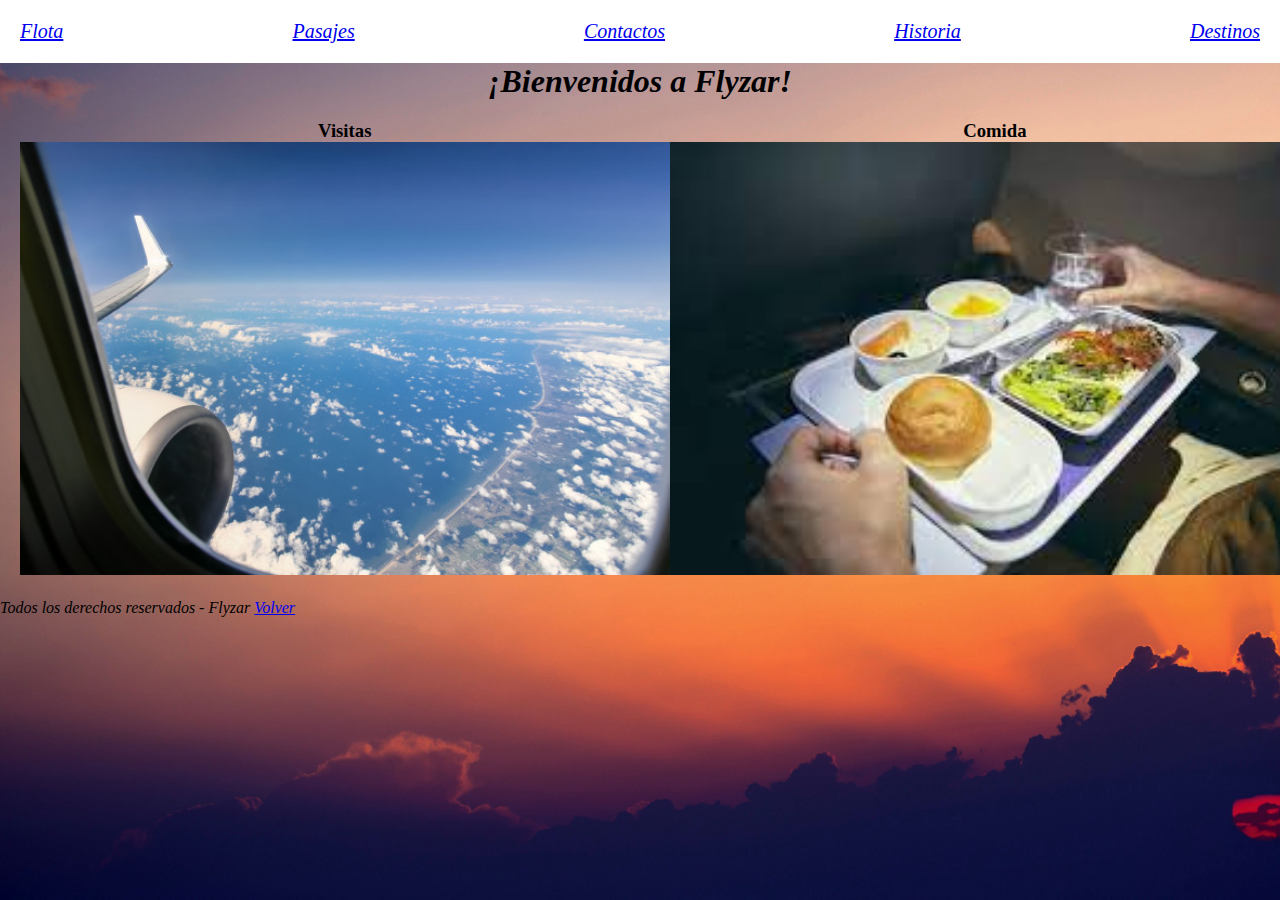
<file: trabajo html/index.html>
<!DOCTYPE html>
<html lang="en">

<head>
    <meta charset="UTF-8">
    <meta http-equiv="X-UA-Compatible" content="IE=edge">
    <meta name="viewport" content="width=device-width, initial-scale=1.0">

    <!-- CSS -->
    <link rel="stylesheet" href="css/style.css">
    <title>Flyzar</title>
</head>

<body>
    <nav>
        <ul   class="barra">
            <li>
                <a  href="flota.html">Flota</a>
            </li>
            <li>
                <a  href="pasajes.html">Pasajes</a>
            </li>
            <li>
                <a  href="contactos.html">Contactos</a>
            </li>
            <li>
                <a  href="historia.html">Historia</a>
            </li>
            <li>
                <a  href="destinos.html">Destinos</a>
            </li>
        </ul>
    </nav>
    <h1 class="titulo">¡Bienvenidos a Flyzar!</h1>

   
<main   class="cuerpo"   >

<div>    <h3>Visitas</h3>    <img src="../trabajo html/images/vista.jpg" alt="">        </div>
<div>    <h3>Comida</h3>    <img src="images/comida.jfif" alt="">        </div>
<div>                </div>
<div>               </div>


</main>

    <footer>
        <p class="parrafo">Todos los derechos reservados - Flyzar <a href="index.html">Volver</a></p>
    </footer>

</body>








</html>
</file>
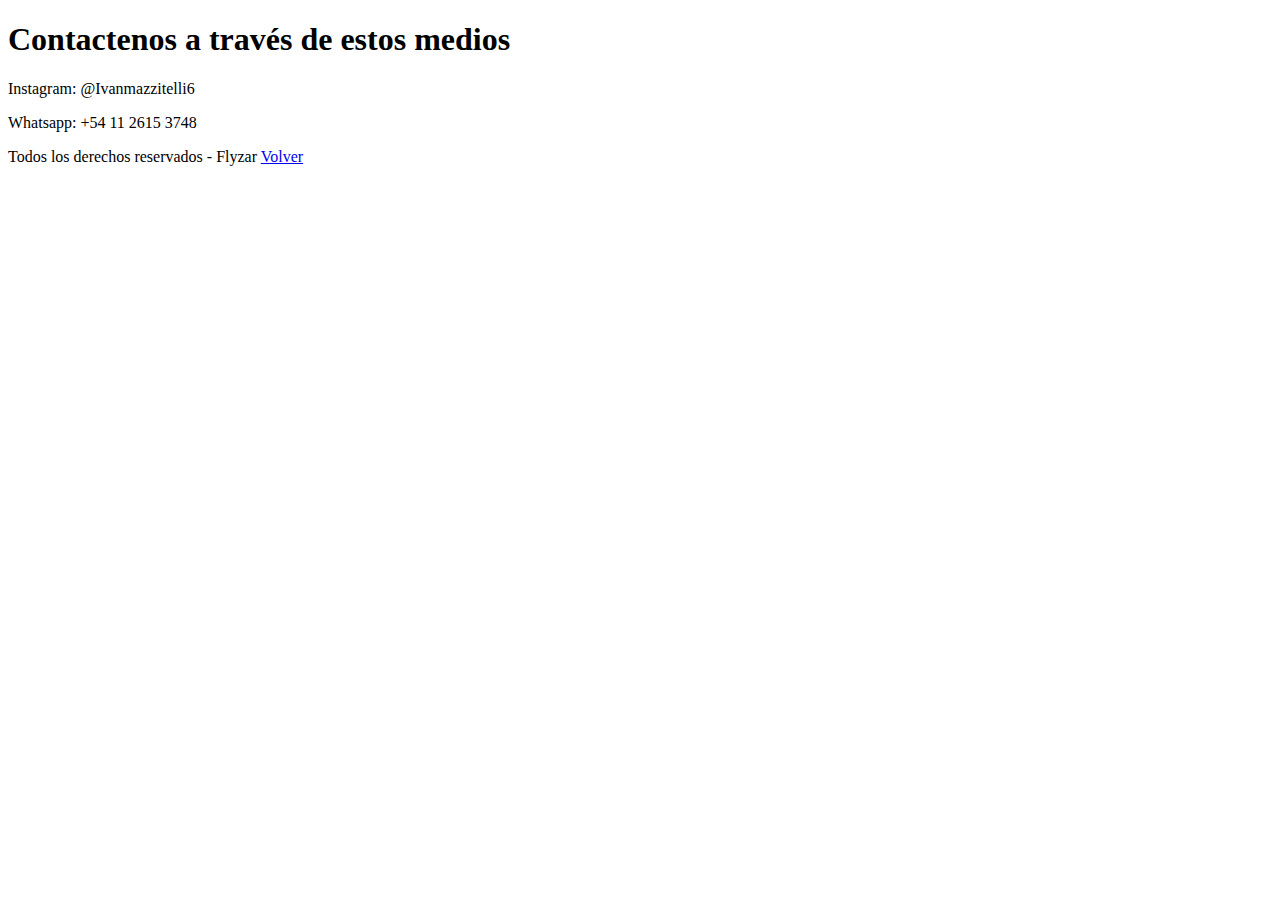
<file: trabajo html/contactos.html>
<!DOCTYPE html>
<html lang="en">
<head>
    <meta charset="UTF-8">
    <meta http-equiv="X-UA-Compatible" content="IE=edge">
    <meta name="viewport" content="width=device-width, initial-scale=1.0">
    <title>Flyzar</title>
</head>
<body>
    <h1>
        Contactenos a través de estos medios
    </h1>

    <p>
        Instagram: @Ivanmazzitelli6
    </p>

    <p>
        Whatsapp: +54 11 2615 3748
    </p>



    <footer>
        <p>Todos los derechos reservados - Flyzar <a href="index.html">Volver</a></p>
    </footer>
</body>
</html>
</file>
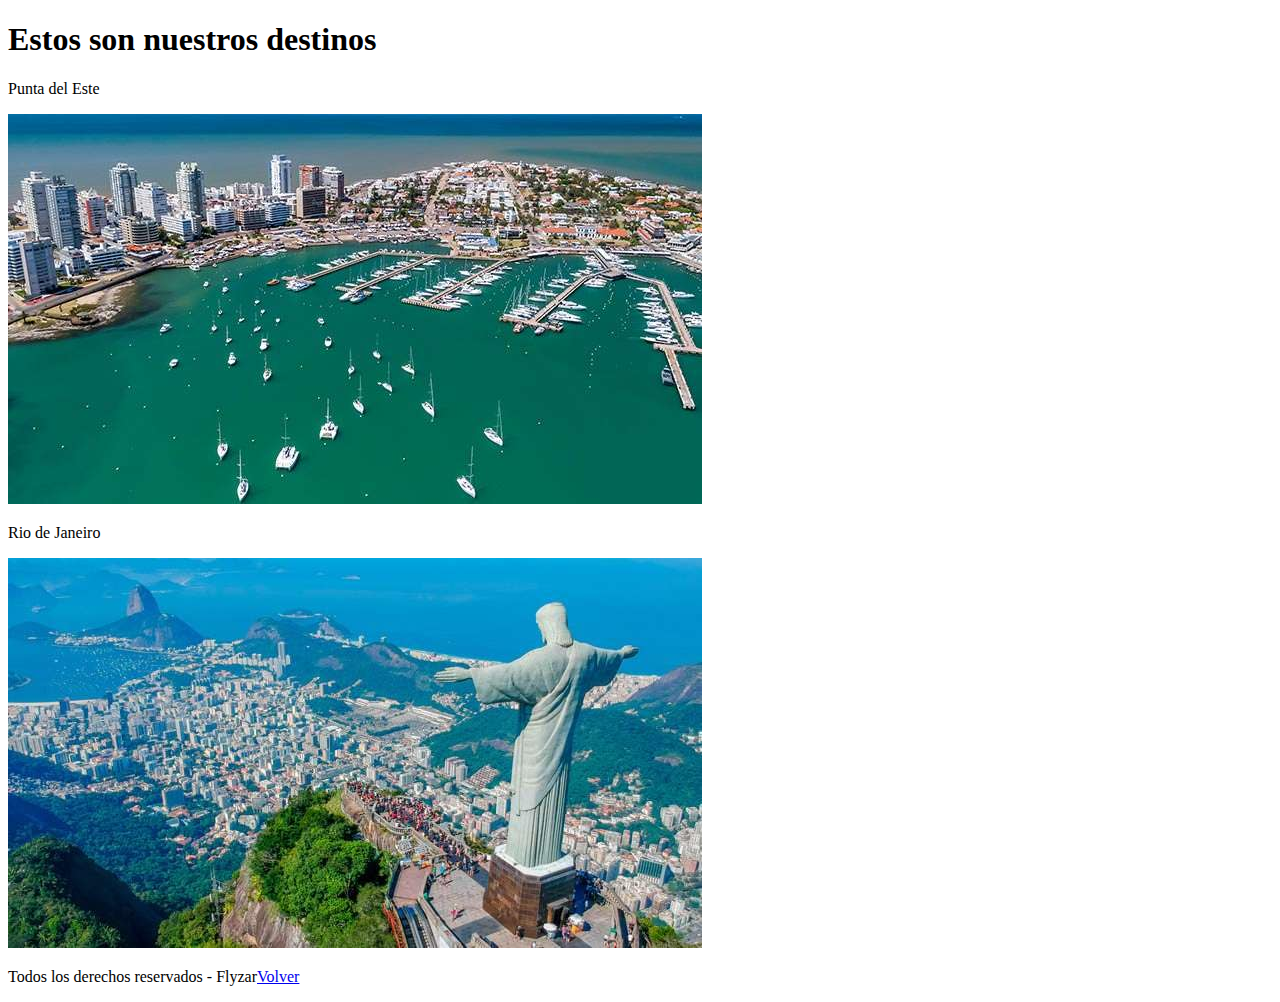
<file: trabajo html/destinos.html>
<!DOCTYPE html>
<html lang="en">
<head>
    <meta charset="UTF-8">
    <meta http-equiv="X-UA-Compatible" content="IE=edge">
    <meta name="viewport" content="width=device-width, initial-scale=1.0">
    <title>Flyzar</title>
</head>
<body>
    <h1>
        Estos son nuestros destinos
    </h1>

    <p>
        Punta del Este
    </p>

<img src="images/Punta del Este.jpg" alt="Punta del Este">


    <p>
        Rio de Janeiro
    </p>

    <img src="images/Rio de Janeiro.jpg" alt="Rio de Janeiro">


</body>
<footer>

    <p>Todos los derechos reservados - Flyzar<a href="index.html">Volver</a>   </p>
  
</footer>



</html>
</file>
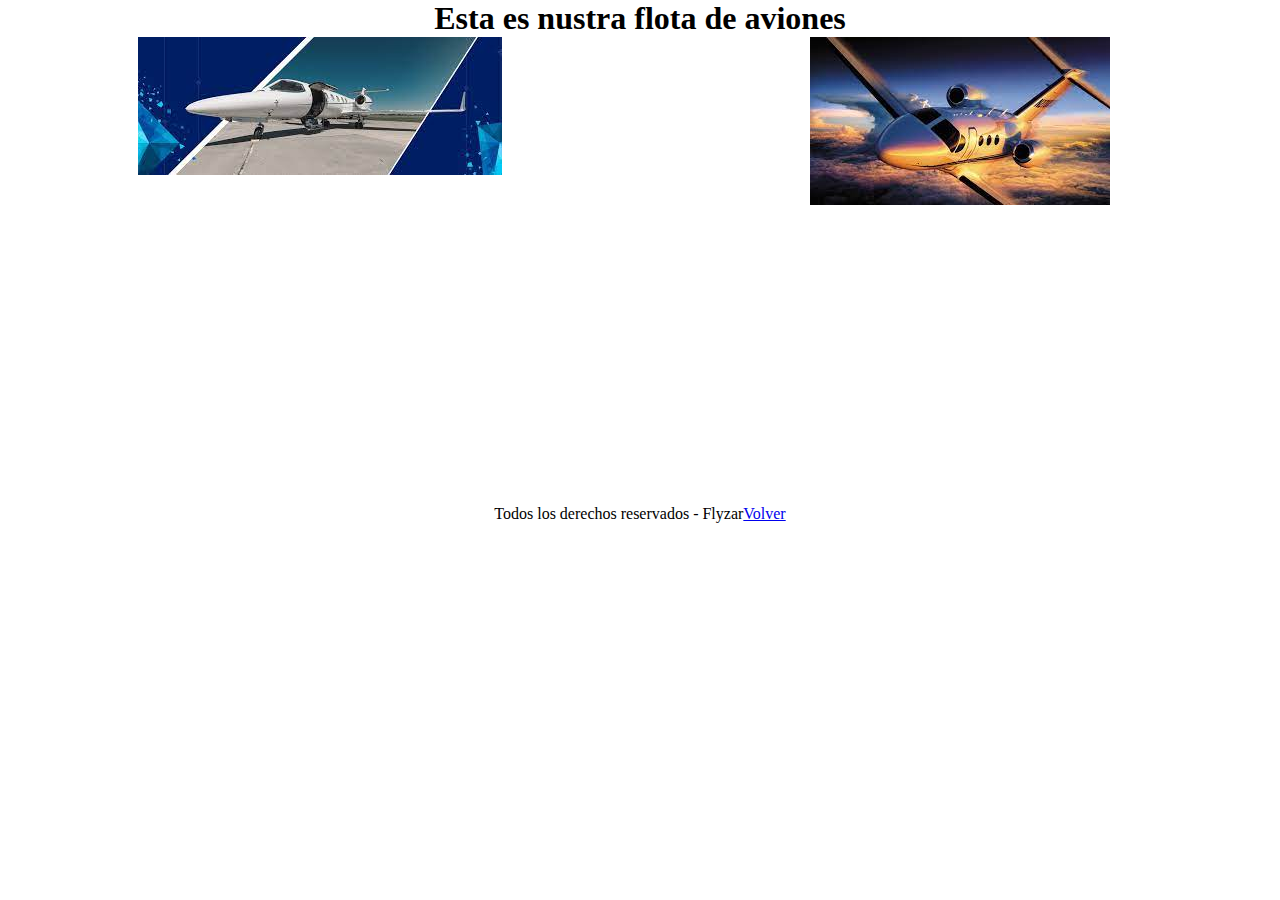
<file: trabajo html/flota.html>
<!DOCTYPE html>
<html lang="en">
<head>
    <meta charset="UTF-8">
    <meta http-equiv="X-UA-Compatible" content="IE=edge">
    <meta name="viewport" content="width=device-width, initial-scale=1.0">
    <link rel="stylesheet" href="css/style2.css">
    <title>Flyzar</title>
    
</head>
<body>
    <h1>Esta es nustra flota de aviones</h1>
<div  class="grids"  > 
    <img src="images/avion.jfif" alt="avion">

    <img src="../trabajo html/images/Cessna Citation.jfif" alt="otro avion">
</div>
    


    <footer>
        <p  class="derechos"  >Todos los derechos reservados - Flyzar <a href="index.html">Volver</a></p>
    </footer>
    
</body>
</html>
</file>
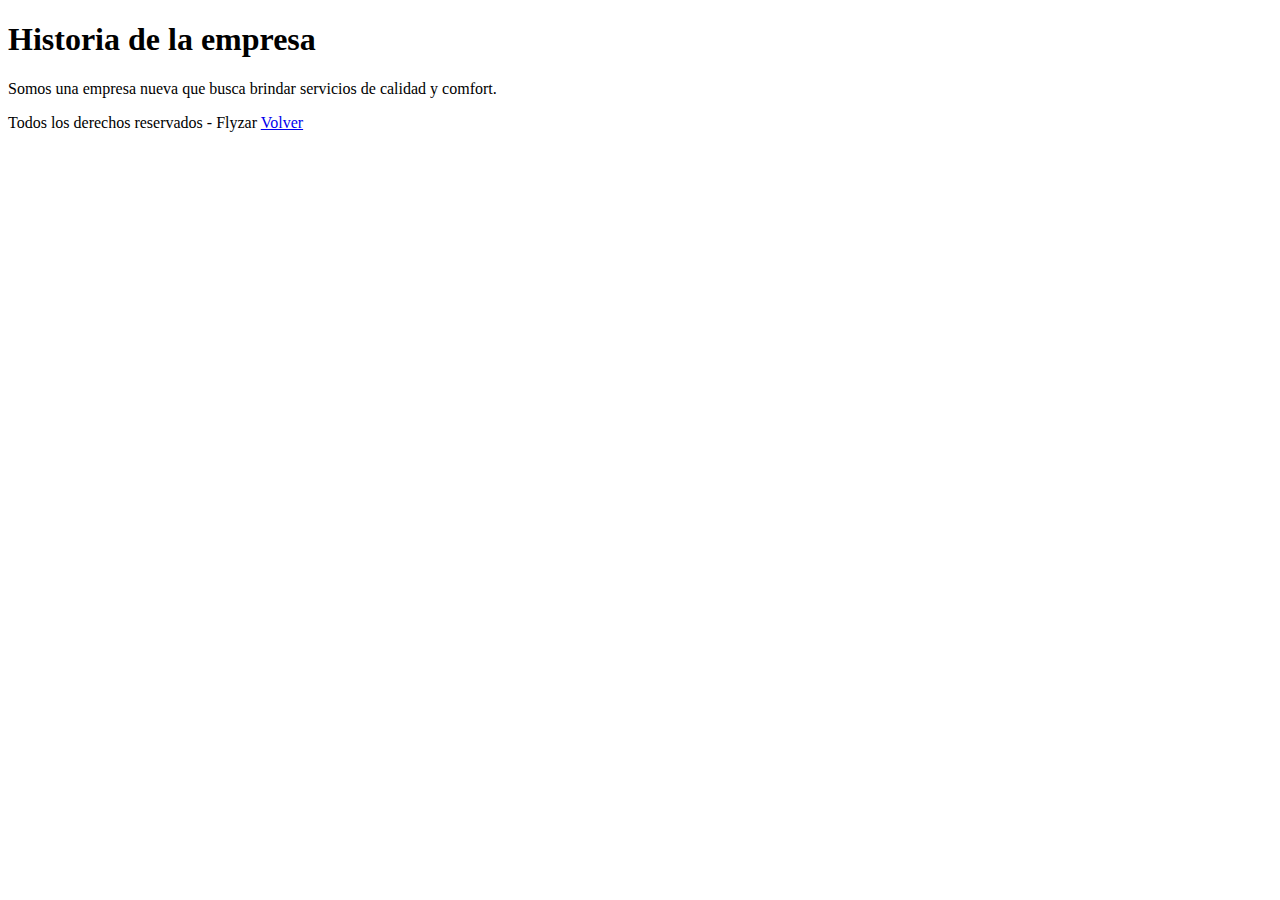
<file: trabajo html/historia.html>
<!DOCTYPE html>
<html lang="en">
<head>
    <meta charset="UTF-8">
    <meta http-equiv="X-UA-Compatible" content="IE=edge">
    <meta name="viewport" content="width=device-width, initial-scale=1.0">
    <title>Flyzar</title>
</head>
<body>
    <h1>
        Historia de la empresa
    </h1>

<p>
    Somos una empresa nueva que busca brindar servicios de calidad y comfort.
</p>
<footer>
    <p>Todos los derechos reservados - Flyzar <a href="index.html">Volver</a></p>
</footer>

</body>
</html>
</file>
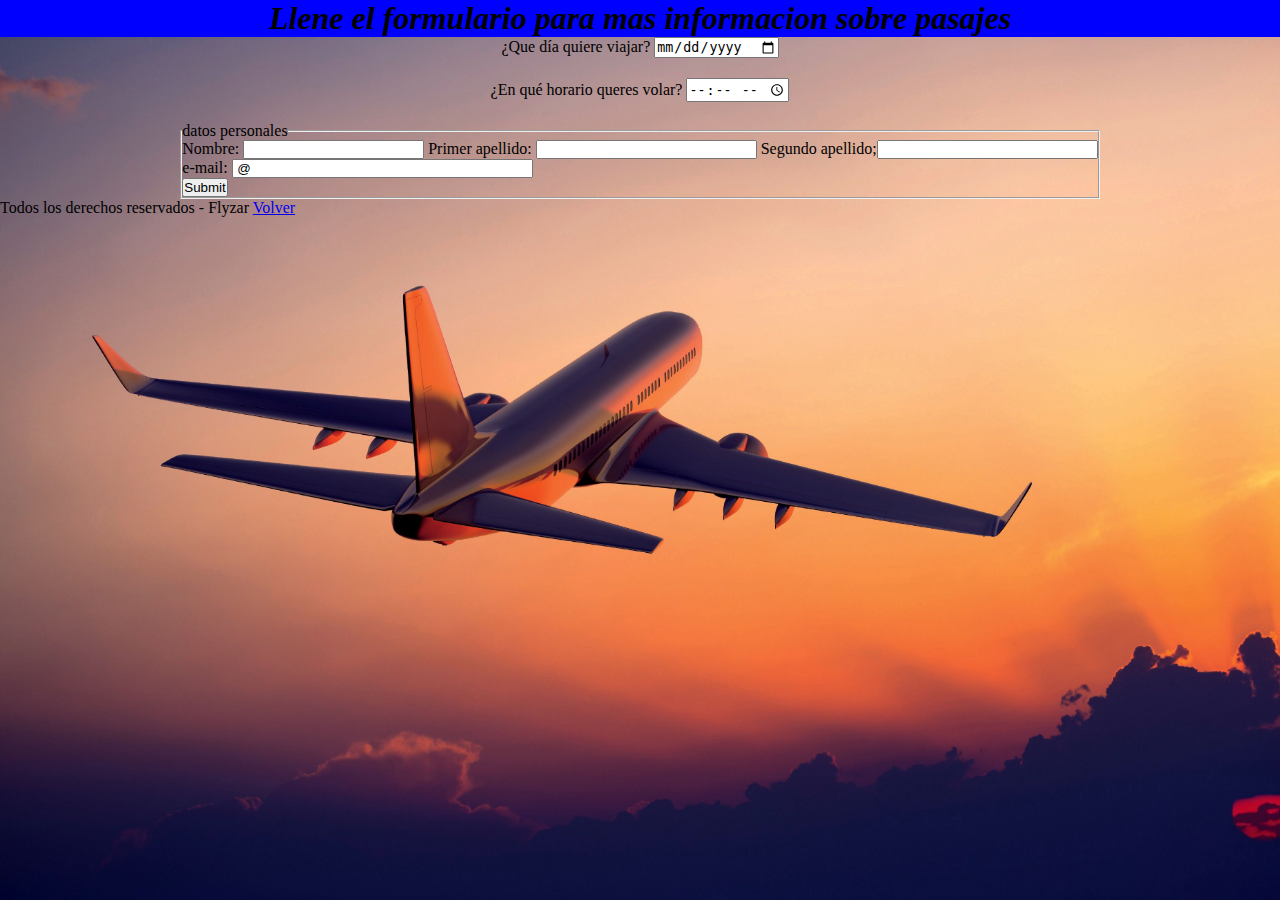
<file: trabajo html/pasajes.html>
<!DOCTYPE html>
<html lang="en">

<head>
    <meta charset="UTF-8">
    <meta http-equiv="X-UA-Compatible" content="IE=edge">
    <meta name="viewport" content="width=device-width, initial-scale=1.0">
    <link rel="stylesheet" href="css/style.css">
    <title>Flyzar</title>
</head>

<body>

  <h1 class="titulo2"> 
        Llene el formulario para mas informacion sobre pasajes
  </h1>

    <form class="formulario" action="">
       
        <label for="inicio-platzi">
            <span>¿Que día quiere viajar?</span>
            <input type="date" id="inicio-platzi">
        </label>
        <label for="horario">
            <span>¿En qué horario queres volar?</span>
            <input type="time" id="horario">
        </label>


        <fieldset>
            <legend>datos personales</legend>
            <p>Nombre: <input type="text" name="nombre"/> 
               Primer apellido: <input type="text" name="apellido1" size="25"/>
               Segundo apellido;<input type="text" name="apellido2" size="25"/></p>
            <p>e-mail: <input type="text" name="e-mail" size="35" value=" @ "/></p>
            
            <input type="submit">
            
           
            </fieldset>	
    </form>  
    
<footer>
        <p>Todos los derechos reservados - Flyzar <a href="index.html">Volver</a></p>
</footer>


</body>


</html>
</file>
<file: trabajo html/css/style.css>
/* archivo index.html */
* {
  margin: 0;
  padding: 0;
}

body {
  background-image: url('../images/fondo.jpg');
  background-size: cover;
  background-repeat: no-repeat;
  background-attachment: fixed;
}



.barra{
  padding: 20px;
  display: flex;
  justify-content: space-between;
}


ul{
    background-color: rgb(255, 255, 255);
}
ul li{
    
    font-style: italic;
    background-color: rgb(255, 255, 255);
    font-size: 20px;
    font-family: Georgia, 'Times New Roman', Times, serif;
    display: flex;
    justify-content: space-around;
    text-decoration: solid;
    text-overflow: ellipsis;
}

.titulo {
  display: flex;
  justify-content: center;
  color: rgb(0, 0, 2);
  font-style: italic;
}

.parrafo {
  font-style: italic;
  justify-content: left;
}

.cuerpo{
  padding: 20px;
text-align: center;
  display: flex;
  justify-content: space-between;
  

}
img{
  height: 433px;
  image-rendering: auto;
}

/* archivo pasajes.html */

.titulo2{
 background-color: blue;
 font-style: italic; 
 display: grid;
 justify-items: center;
}

.formulario{
  display: grid;
  row-gap: 20px;
  justify-items: center;
}
</file>
<file: trabajo html/css/style2.css>
*{
    padding: 0%;
    margin: 0%;
}
h1{
    display: flex;
    justify-content: center;
}






.grids{
    display: grid;
    
    justify-items: center;
   grid-template-columns:  1fr 1fr ;

}

.derechos{
    margin-top: 300px;
    display: flex;
    justify-content: center;
}
</file>
